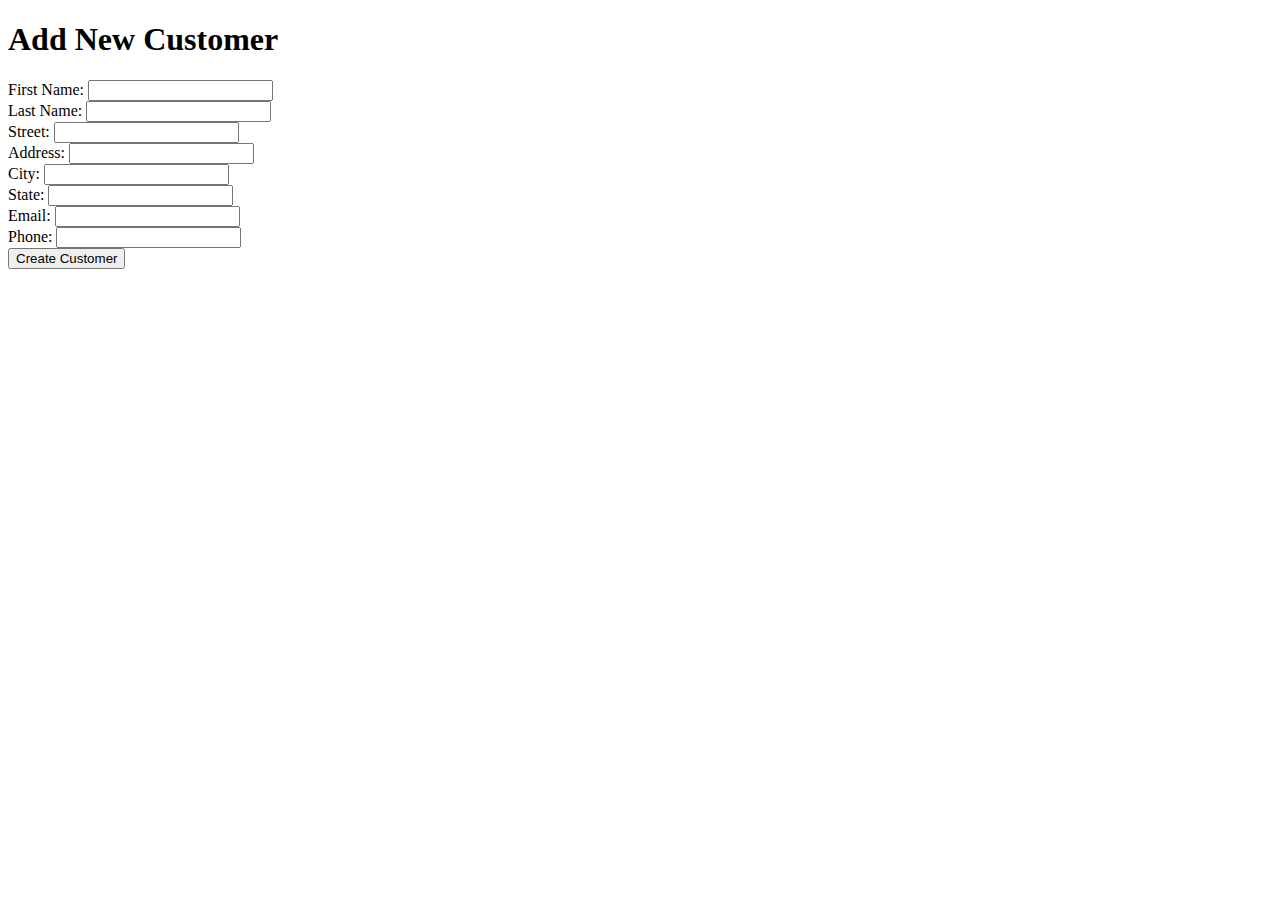
<file: add_customer.html>
<!-- add_customer.html -->
<!DOCTYPE html>
<html lang="en">

<head>
  <meta charset="UTF-8">
  <meta name="viewport" content="width=device-width, initial-scale=1.0">
  <title>Add Customer</title>
</head>

<body>
  <h1>Add New Customer</h1>
  <form id="addCustomerForm">
    <label for="first_name">First Name:</label>
    <input type="text" id="first_name" required><br>
    <label for="last_name">Last Name:</label>
    <input type="text" id="last_name" required><br>
    <label for="street">Street:</label>
    <input type="text" id="street" required><br>
    <label for="address">Address:</label>
    <input type="text" id="address" required><br>
    <label for="city">City:</label>
    <input type="text" id="city" required><br>
    <label for="state">State:</label>
    <input type="text" id="state" required><br>
    <label for="email">Email:</label>
    <input type="email" id="email" required><br>
    <label for="phone">Phone:</label>
    <input type="tel" id="phone" required><br>
    <button type="submit">Create Customer</button>
  </form>
  <script src="script.js"></script>
</body>

</html>
</file>
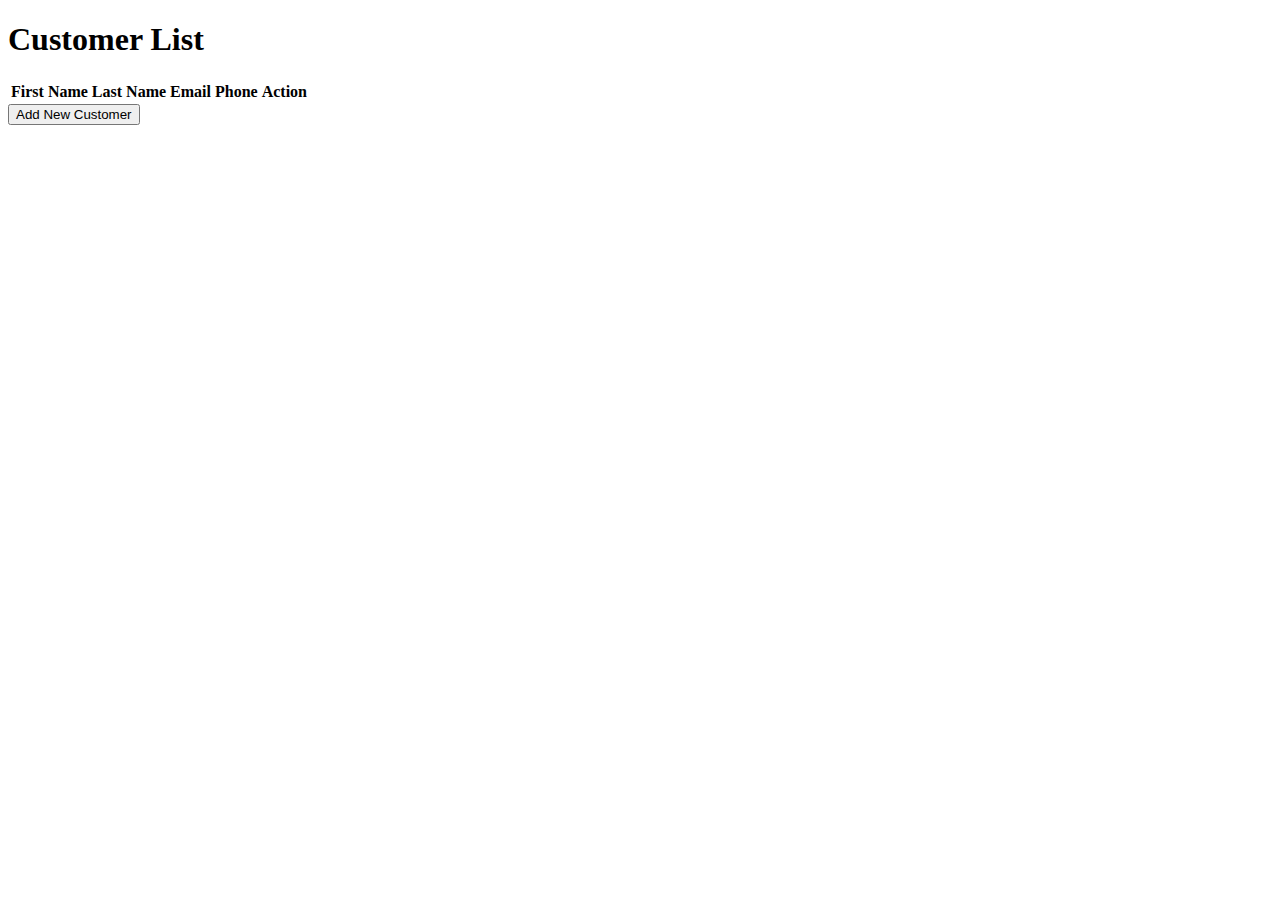
<file: customer_list.html>
<!-- customer_list.html -->
<!DOCTYPE html>
<html lang="en">

<head>
  <meta charset="UTF-8">
  <meta name="viewport" content="width=device-width, initial-scale=1.0">
  <title>Customer List</title>
</head>

<body>
  <h1>Customer List</h1>
  <table id="customerTable">
    <thead>
      <tr>
        <th>First Name</th>
        <th>Last Name</th>
        <th>Email</th>
        <th>Phone</th>
        <th>Action</th>
      </tr>
    </thead>
    <tbody>
      <!-- Customer data will be populated here dynamically -->
    </tbody>
  </table>
  <button id="addCustomerButton">Add New Customer</button>
  <script src="script.js"></script>
</body>

</html>
</file>
